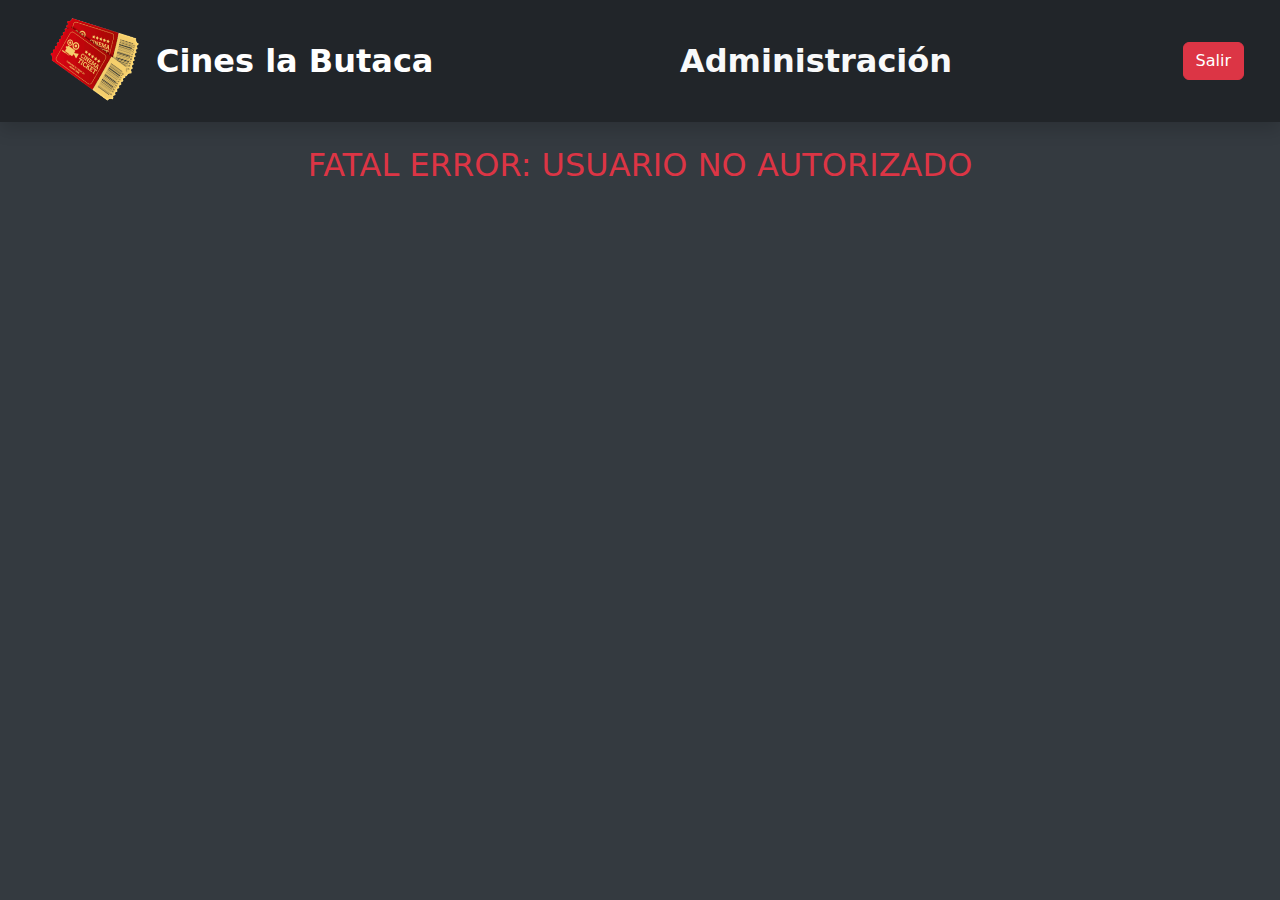
<file: admin.html>
<!DOCTYPE html>
<html lang="en">

<head>
    <meta charset="UTF-8">
    <meta http-equiv="X-UA-Compatible" content="IE=edge">
    <meta name="viewport" content="width=device-width, initial-scale=1.0">
    <title>Identificación - Cines La Butaca</title>
    <link rel="stylesheet" href="css/estilos.css">
    <script src="js/jquery-3.6.0.min.js"></script>
    <script src="js/cookies.js"></script>
    <script src="js/admin.js"></script>
</head>

<body class="bg-gray">
    <nav class="navbar navbar-dark bg-dark shadow">
        <div class="container-fluid ms-4 me-4">
            <div class="navbar-brand d-flex align-items-center">
                <img src="img/ticket.png" alt="" width="120" height="96" class="d-inline-block align-text-middle">
                <b style="font-size: 2rem;">Cines la Butaca</b>
            </div>
            <div class="text-light">
                <b style="font-size: 2rem;">Administración</b>
            </div>
            <button class="btn btn-danger" id="salir">Salir</button>
        </div>
    </nav>
    <p id="errorReserva" class="text-center mt-4"></p>
    <div class="container mt-4 mb-4 d-flex justify-content-center" id="divContenido"></div>
    <!-- Modal -->
    <div class="modal fade" id="modalEditar" tabindex="-1" aria-labelledby="nombreSala" aria-hidden="true">
        <div class="modal-dialog">
            <div class="modal-content">
                <div class="modal-header">
                    <h1 class="modal-title fs-5" id="nombreSala">Sala 0</h1>
                    <button type="button" class="btn-close" data-bs-dismiss="modal" aria-label="Close"></button>
                </div>
                <div class="modal-body d-flex flex-column align-items-center">
                    <label for="numFilas">Número de filas</label>
                    <input type="text" id="numFilas" class="text-center">
                    <label for="numButacas">Número de butacas</label>
                    <input type="text" id="numButacas" class="text-center">
                </div>
                <div class="modal-footer">
                    <button type="button" id="updateSala" class="btn btn-danger" data-bs-dismiss="modal">
                        Guardar cambios
                    </button>
                </div>
            </div>
        </div>
    </div>

    <script src="node_modules/bootstrap/dist/js/bootstrap.min.js"></script>
</body>

</html>
</file>
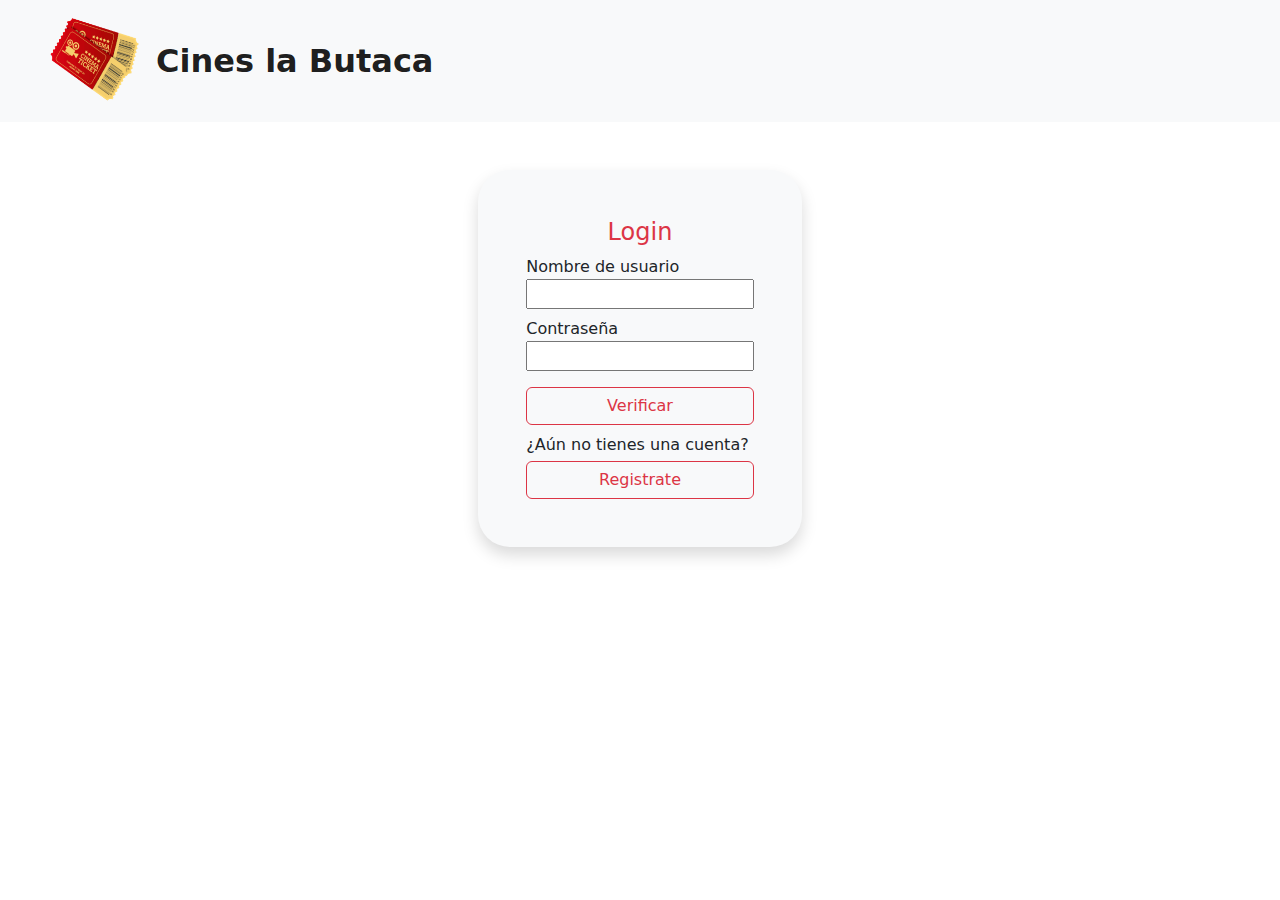
<file: login.html>
<!DOCTYPE html>
<html lang="en">
<head>
    <meta charset="UTF-8">
    <meta http-equiv="X-UA-Compatible" content="IE=edge">
    <meta name="viewport" content="width=device-width, initial-scale=1.0">
    <title>Identificación - Cines La Butaca</title>
    <link rel="stylesheet" href="css/estilos.css">
    <script src="js/jquery-3.6.0.min.js"></script>
    <script src="js/cookies.js"></script>
    <script src="js/login.js"></script>
</head>
<body>
    <nav class="navbar navbar-light bg-light">
        <div class="container-fluid">
            <div class="navbar-brand ms-4 me-4 d-flex align-items-center">
                <img src="img/ticket.png" alt="" width="120" height="96" class="d-inline-block align-text-middle">
                <b style="font-size: 2rem;">Cines la Butaca</b>
            </div>
        </div>
    </nav>
    <div class="container mt-5 mb-5 d-flex justify-content-center" id="divContenido">
        <div id="form" class="d-flex flex-column bg-light p-5 rounded-5 shadow">
            <h4 class="h4 text-danger text-center">Login</h4>
            <label for="nombreLogin">Nombre de usuario</label>
            <input type="text" name="nombreLogin" id="nombreLogin" class="mb-2">
            <label for="claveLogin">Contraseña</label>
            <input type="password" name="claveLogin" id="claveLogin" class="mb-2">
            <span id="errorReserva"></span>
            <button id="verificar" class="btn btn-outline-danger mb-2 mt-2">Verificar</button>
            <span class="mb-1">¿Aún no tienes una cuenta?&nbsp;</span>
            <button id="registrarse" class="btn btn-outline-danger">Registrate</button>
        </div>
    </div>
    <script src="node_modules/bootstrap/dist/js/bootstrap.min.js"></script>
</body>
</html>
</file>
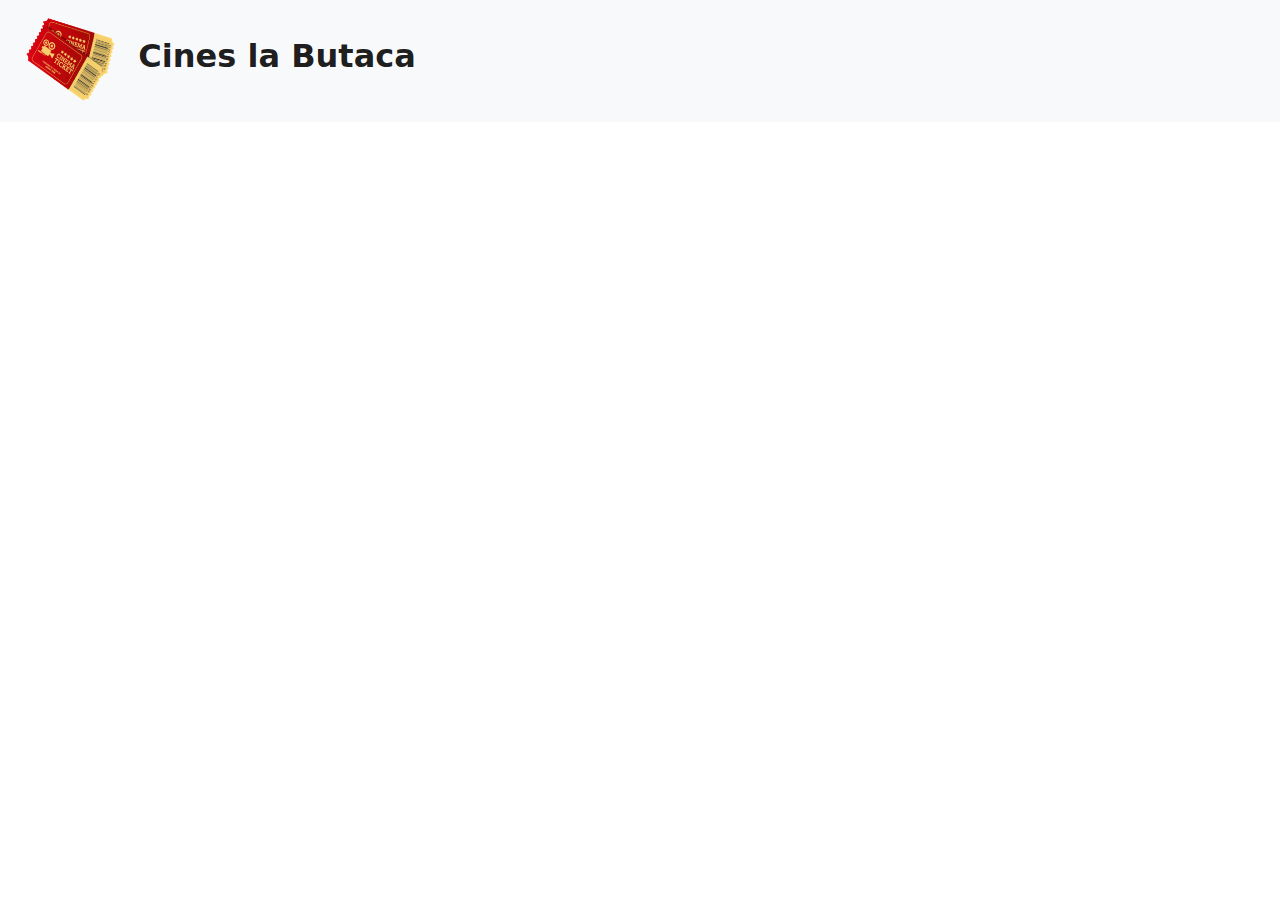
<file: registrarUsuario.html>
<!DOCTYPE html>
<html lang="en">
<head>
    <meta charset="UTF-8">
    <meta http-equiv="X-UA-Compatible" content="IE=edge">
    <meta name="viewport" content="width=device-width, initial-scale=1.0">
    <title>Identificación - Cines La Butaca</title>
    <link rel="stylesheet" href="css/estilos.css">
    <script src="js/jquery-3.6.0.min.js"></script>
    <script src="js/miscript.js"></script>
</head>
<body>
    <nav class="navbar navbar-light bg-light">
        <div class="container-fluid">
            <div class="navbar-brand">
                <img src="img/ticket.png" alt="" width="120" height="96" class="d-inline-block align-text-middle">
                <b style="font-size: 2rem;">Cines la Butaca</b>
            </div>
        </div>
    </nav>
    <div class="container-fluid">
        <div class="row">
            <div id="formLogin">

            </div>
        </div>
    </div>
    <script src="node_modules/bootstrap/dist/js/bootstrap.min.js"></script>
</body>
</html>
</file>
